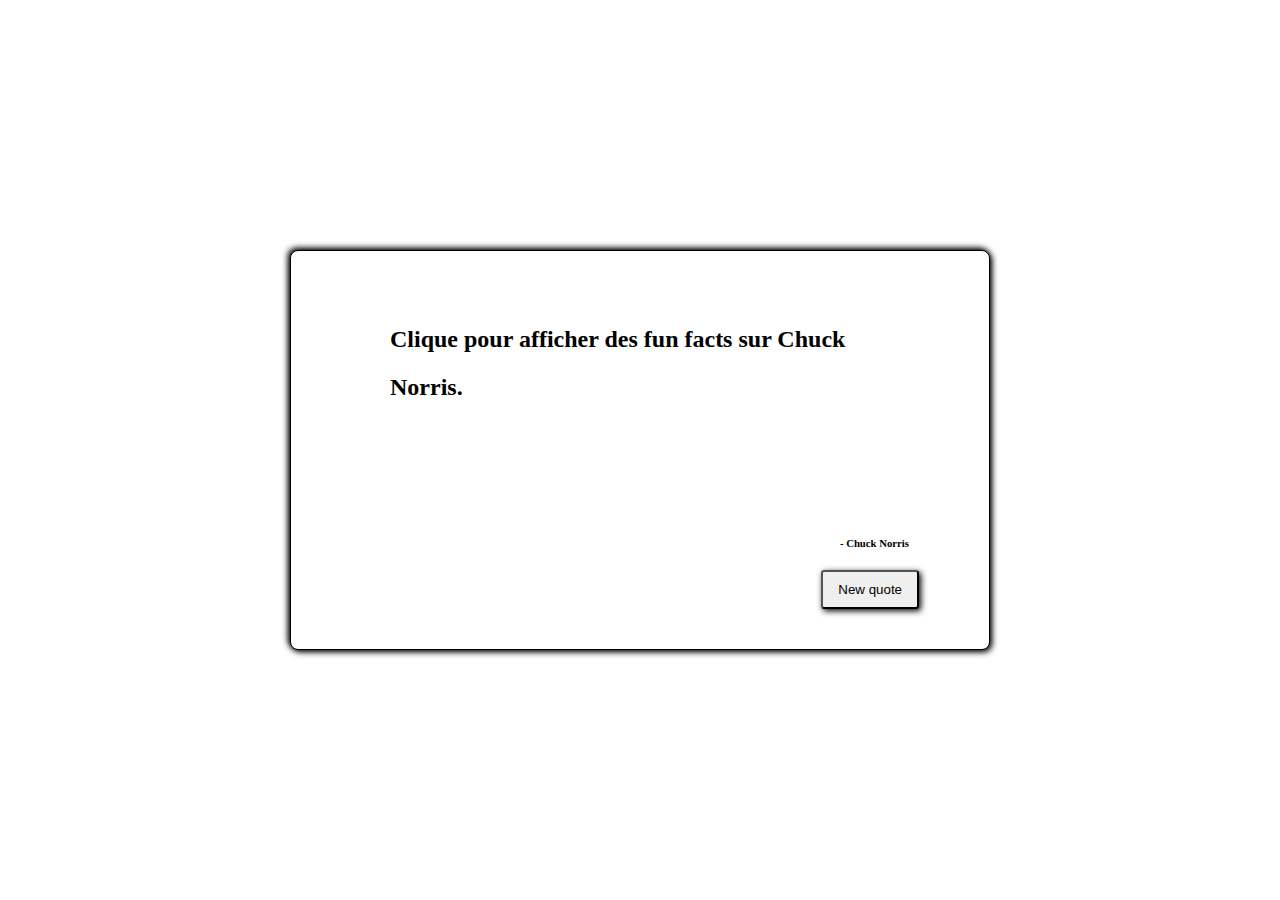
<file: index.html>
<!DOCTYPE html>
<html lang="fr">
<head>
    <meta charset="UTF-8">
    <meta name="viewport" content="width=device-width, initial-scale=1.0">
    <link rel="stylesheet" href="style.css">
    <title>Chuck Norris Facts</title>
</head>
<body>
    <div class="body">
        <div class="container">
            <p class="container__quote">Clique pour afficher des fun facts sur Chuck Norris.</p>
            <h6 class="container__autor">- Chuck Norris</h6>
            <button id="btn">New quote</button>
        </div>
    </div>


    <script src="app.js"></script>
</body>
</html>
</file>
<file: style.css>
*, ::before, ::after {
    margin: 0;
    padding: 0;
    box-sizing: border-box;
}



.container {
    width: 700px;
    height: 400px;
    border: 1px solid black;
    position: relative;
    margin: 250px auto;
    border-radius: 0.5rem;
    background-color: white;
    box-shadow: 2px 2px 6px black, -2px -2px 6px black;
}

.container__quote {
    width: 500px;
    height: 300px;
    margin: 4rem auto;
    line-height: 3rem;
    font-weight: bold;
    font-size: 1.5rem;
}

.container__autor {
    position: absolute;
    bottom: 100px;
    right: 80px;
}

#btn {
    position: absolute;
    bottom: 40px;
    right: 70px;
    padding: 10px 15px;
    border-radius: 0.2rem;
    box-shadow: 2px 2px 6px black;
    cursor: pointer;
}
</file>
